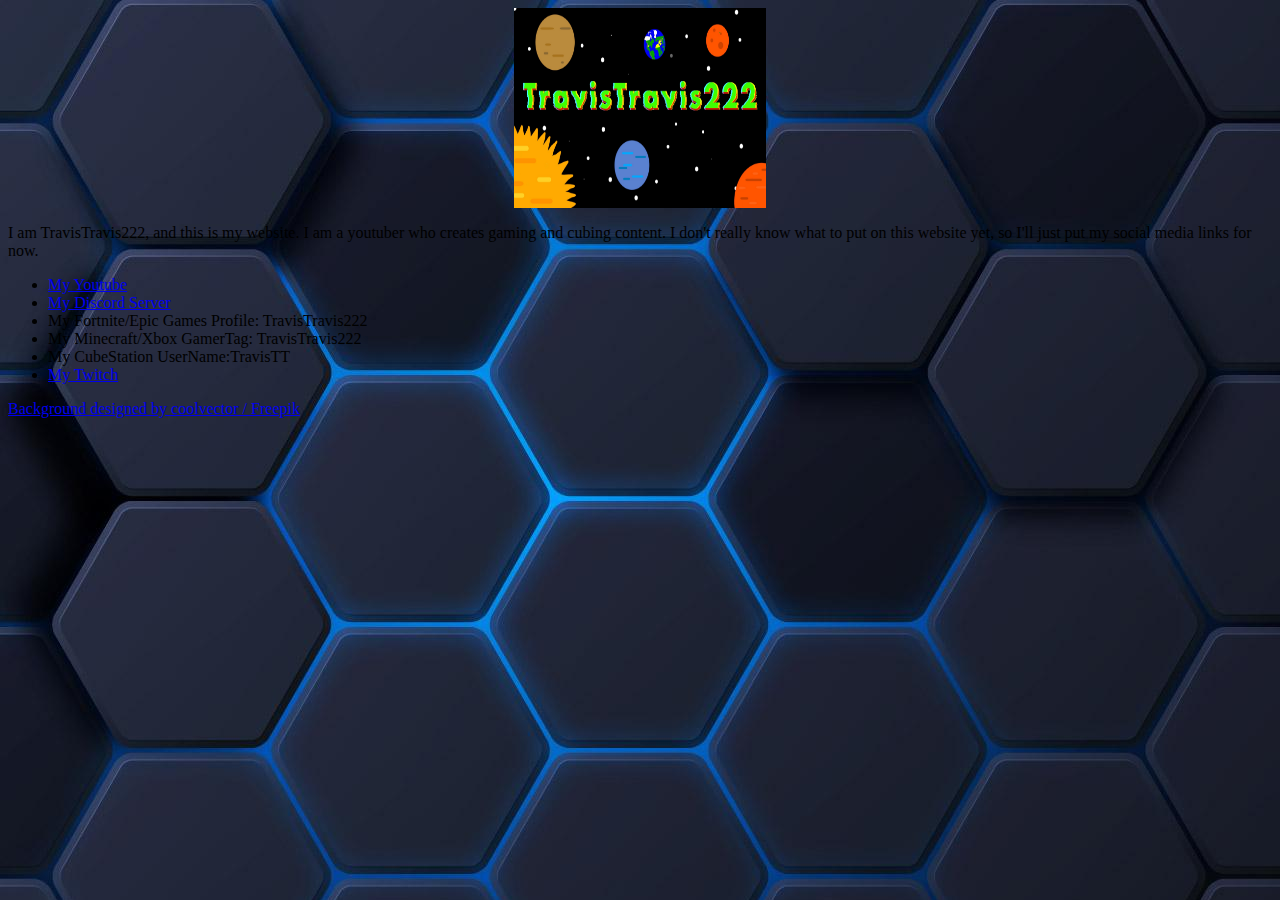
<file: docs/index.html>
<!DOCTYPE html>
<html lang="en">
    <head>
        <title>TravisTravis222</title>
        <link rel="icon" type="image/x-icon" href="images/logo.jpg">
        <meta charset="utf-8">
        <meta name="description" content="I am TravisTravis222 and this is my website. I make gaming and cubing videos.">
        <meta name="author" content="TravisTravis222">
        <link rel="stylesheet" href="styles.css">
        <link rel="preconnect" href="https://fonts.googleapis.com">
        <link rel="preconnect" href="https://fonts.gstatic.com" crossorigin>
        <link href="https://fonts.googleapis.com/css2?family=Doto:wght@100..900&display=swap" rel="stylesheet">
        <script type='text/javascript' src='//pl26124249.effectiveratecpm.com/36/47/5b/36475bd597d0aca99ee48b0e2e59259b.js'></script>
    </head>
    <body>
        <a href=index.html><img src="images/banner.jpeg" alt="Banner" height="200" class="center"></a>
        <p>I am TravisTravis222, and this is my website. I am a youtuber who creates gaming and cubing content. I don't really know what to put on this website yet, so I'll just put my social media links for now.</p>
        <ul>
            <li><a href="https://youtube.com/@travistravis22222?si=Vd7Uvp9ddmn6xzeB">My Youtube</a></li>
            <li><a href="https://discord.gg/xDDBNUpxRx">My Discord Server</a></li>
            <li>My Fortnite/Epic Games Profile: TravisTravis222</li>
            <li>My Minecraft/Xbox GamerTag: TravisTravis222</li>
            <li>My CubeStation UserName:TravisTT</li>
            <li><a href=https://www.twitch.tv/travistravis222>My Twitch</a></li>
        </ul>
        <a href="http://www.freepik.com">Background designed by coolvector / Freepik</a>
    </body>
</html>
</file>
<file: docs/styles.css>
.center {
    display: block;
    margin-left: auto;
    margin-right: auto;
    width: 20%;
}
body {
  background-image: url("images/background.jpg");
}
.text {
    color:white;
    font-family: "Doto", sans-serif;
    font-optical-sizing: auto;
    font-weight: 900;
    font-style: normal;
}
</file>
